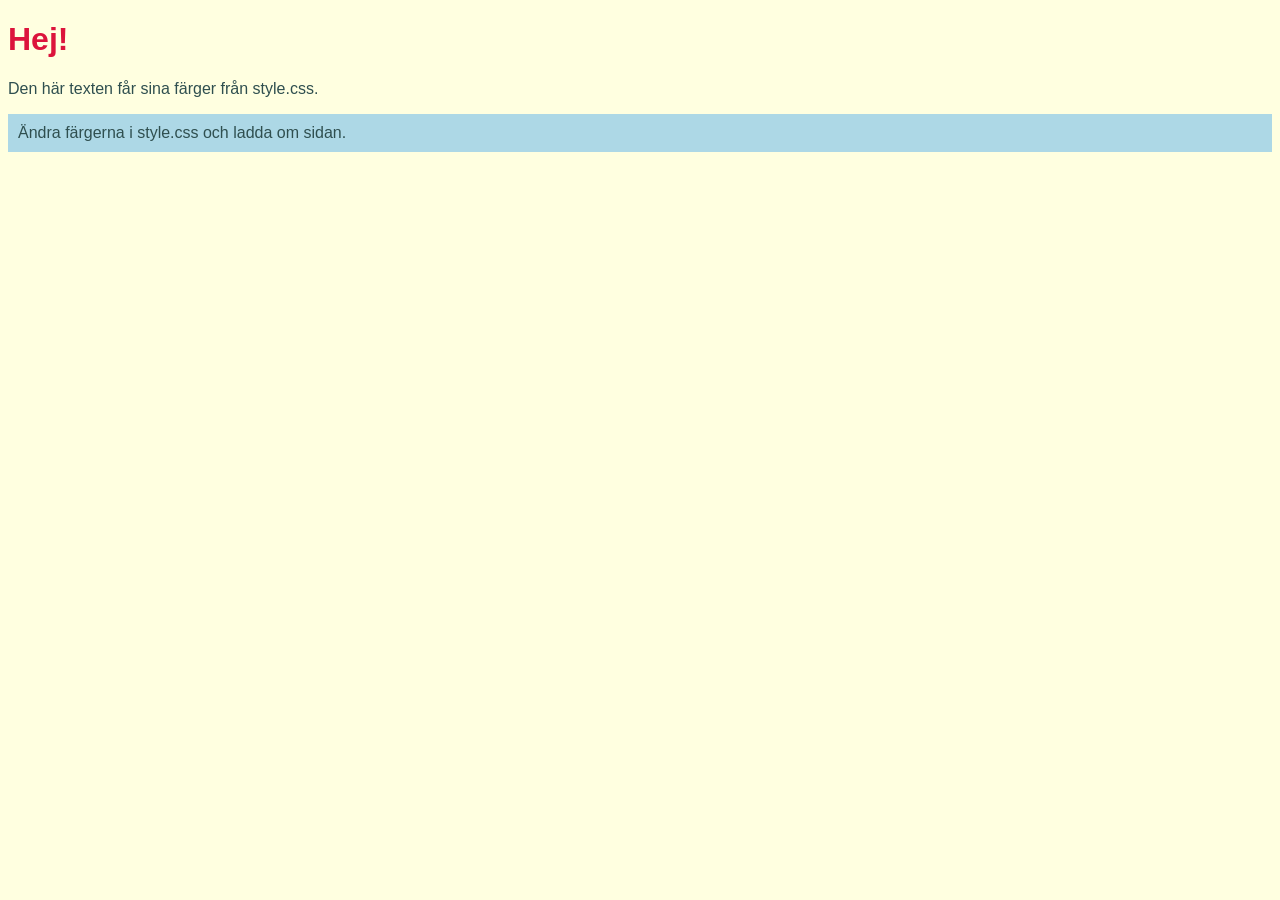
<file: uppgift2/index.html>
<!DOCTYPE html>
<html lang="sv">
<head>
    <meta charset="UTF-8">
    <meta name="viewport" content="width=device-width, initial-scale=1.0">
    <title>Uppgift 2</title>
    <link rel="stylesheet" href="style.css">
</head>
<body>
    <h1>Hej!</h1>
    <p>Den här texten får sina färger från style.css.</p>
    <p class="ruta">Ändra färgerna i style.css och ladda om sidan.</p>
</body>
</html>
</file>
<file: uppgift2/style.css>
/* Hela sidan */
body {
    background-color: lightyellow;
    color: darkslategray;
    font-family: sans-serif;
}

/* Rubriken */
h1 {
    color: crimson;
}

/* Allt med class="ruta" */
.ruta {
    background-color: lightblue;
    padding: 10px;
}
</file>
